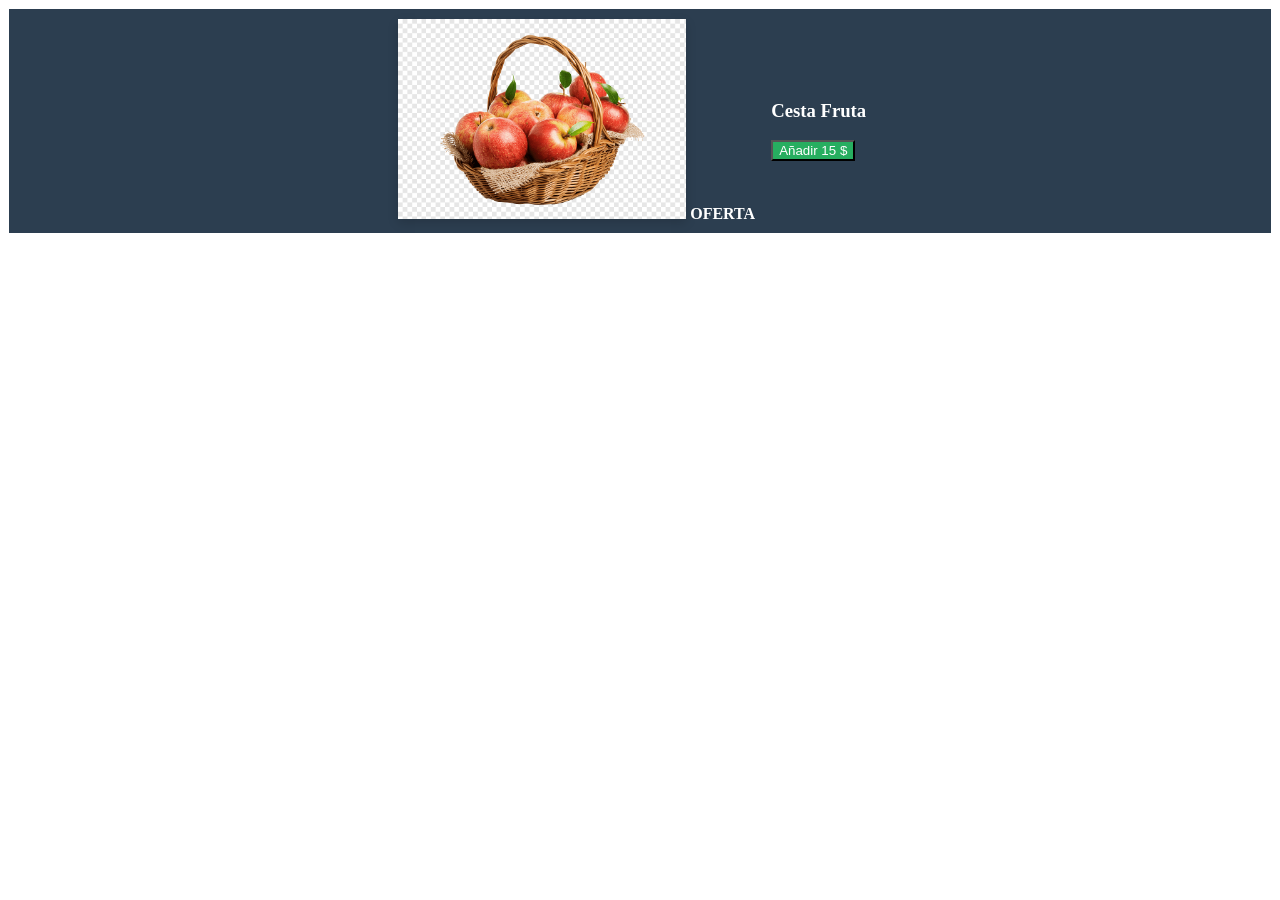
<file: examen-extr/index.html>
<!DOCTYPE html>
<html lang="en">
<head>
    <meta charset="UTF-8">
    <meta name="viewport" content="width=device-width, initial-scale=1.0">
    <title>Document</title>
    <link rel="stylesheet" href="style.css">
</head>
<body>
    <article class="card-producto">
        <div class="imagen-box">
            <img src="./img/cesta.png" alt="cesta de manzanas">
            <span class="etiqueta">Oferta</span>
        </div>
        <div class="info">
            <h3 class="titulo">Cesta Fruta</h3>
            <button class="btn-compra">Añadir 15 $</button>
        </div>
    </article>
    
</body>
</html>
</file>
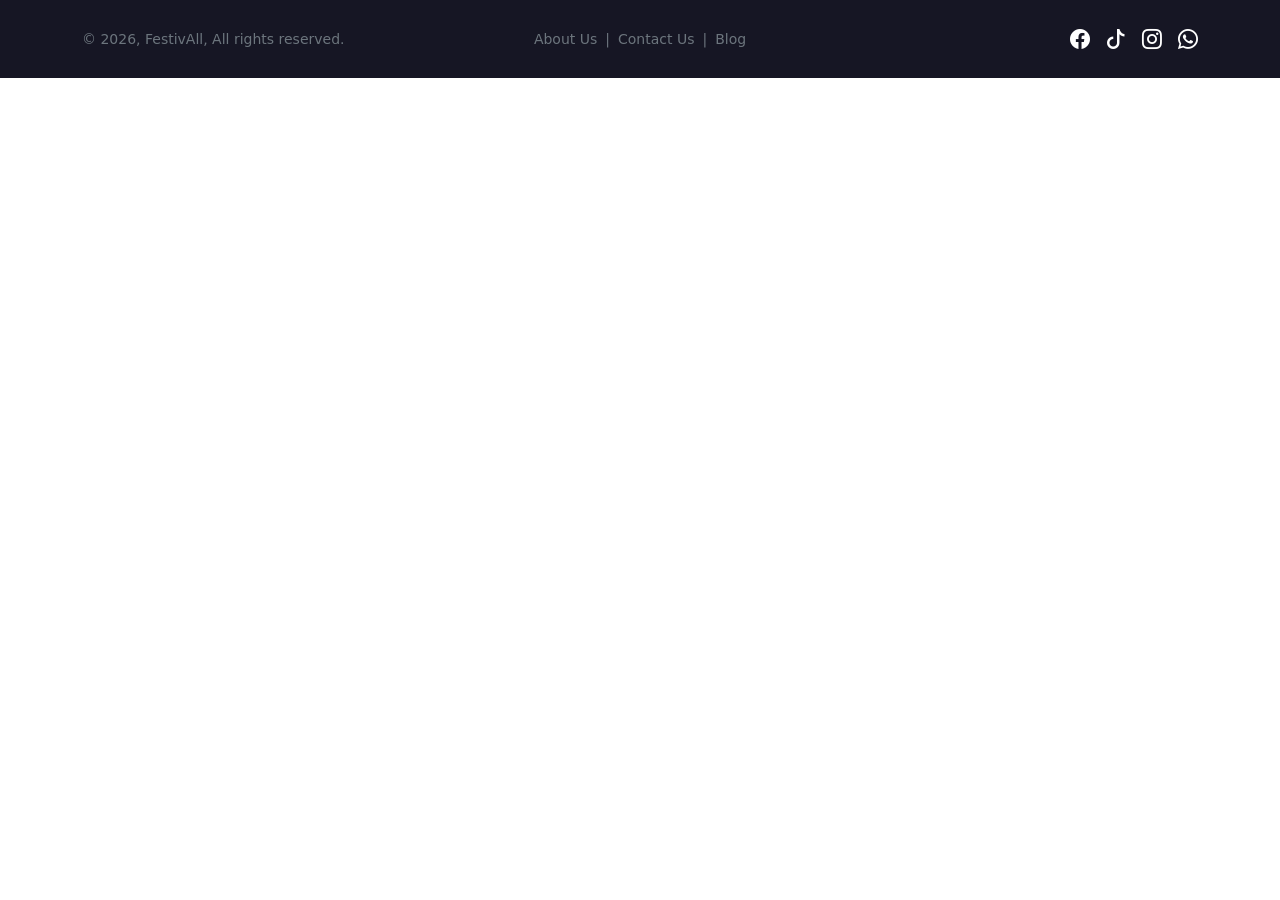
<file: footer.html>
<!DOCTYPE html>
<html lang="en">
<head>
    <meta charset="UTF-8">
    <meta name="viewport" content="width=device-width, initial-scale=1.0">
    <link href="https://cdn.jsdelivr.net/npm/bootstrap@5.3.3/dist/css/bootstrap.min.css" rel="stylesheet" integrity="sha384-QWTKZyjpPEjISv5WaRU9OFeRpok6YctnYmDr5pNlyT2bRjXh0JMhjY6hW+ALEwIH" crossorigin="anonymous">
    <title>Document</title>
    <!-- Iconos de Bootstrap -->
    <link rel="stylesheet" href="https://cdn.jsdelivr.net/npm/bootstrap-icons@1.11.3/font/bootstrap-icons.min.css">
    
    <style>
      .hover-white:hover {
        color: #ffffff !important;
        transition: color 0.2s ease-in-out;
      }
    </style>
</head>
<body>
    <!-- FOOTER  -->
<footer class="text-white py-4 mt-auto" style="background-color: #161624; font-size: 14px;">
  <div class="container">
    <div class="row align-items-center gy-3 text-center text-md-start">
      
      <!-- Izquierda: Copyright -->
      <div class="col-md-4 text-secondary text-center text-md-start">
        © 2026, FestivAll, All rights reserved.
      </div>
      
      <!-- Centro: Enlaces -->
      <div class="col-md-4">
        <div class="d-flex justify-content-center gap-2 text-secondary">
          <a href="nosotros.html" class="text-secondary text-decoration-none hover-white">About Us</a>
          <span>|</span>
          <a href="contacto.html" class="text-secondary text-decoration-none hover-white">Contact Us</a>
          <span>|</span>
          <a href="blog.html" class="text-secondary text-decoration-none hover-white">Blog</a>
        </div>
      </div>
      
      <!-- Derecha: Redes Sociales -->
      <div class="col-md-4 text-center text-md-end">
        <div class="d-flex justify-content-center justify-content-md-end gap-3 fs-5">
          <a href="#" class="text-white text-decoration-none"><i class="bi bi-facebook"></i></a>
          <a href="#" class="text-white text-decoration-none"><i class="bi bi-tiktok"></i></a>
          <a href="#" class="text-white text-decoration-none"><i class="bi bi-instagram"></i></a>
          <a href="#" class="text-white text-decoration-none"><i class="bi bi-whatsapp"></i></a>
        </div>
      </div>

    </div>
  </div>
</footer>
     
    
    <script src="https://cdn.jsdelivr.net/npm/bootstrap@5.3.3/dist/js/bootstrap.bundle.min.js" integrity="sha384-YvpcrYf0tY3lHB60NNkmXc5s9fDVZLESaAA55NDzOxhy9GkcIdslK1eN7N6jIeHz" crossorigin="anonymous"></script>
</body>
</html>
</file>
<file: examen-extr/style.css>
.card-producto .etiqueta {
  text-transform: uppercase;
  font-weight: bold;
}

.card-producto {
  display: flex;
  align-items: center;
  justify-content: center;
  flex-direction: "column";
  padding: 10px;
  border: 1px solid;
  background-color: #2c3e50;
  color: #ffffff;
}
.card-producto img {
  max-width: 100%;
  height: 200px;
  object-fit: cover;
  box-shadow: 0 4px 10px rgba(0, 0, 0, 0.15);
  order: 2;
}
.card-producto {
  transition: transform 0.3 ease;
}
.card-producto:hover {
  transform: scale(1.05);
}
.card-producto .etiqueta {
  order: 1;
}
.card-producto .info {
  margin: 1rem;
}
.card-producto .info .titulo {
  color: #ffffff;
  background-color: #2c3e50;
  display: flex;
  flex-direction: column;
  align-items: center;
}
.card-producto .info .btn-compra {
  color: #ffffff;
  background-color: #27ae60;
  transition: color 0.3 ease;
}
.card-producto .info .btn-compra:hover {
  color: rgb(35.1, 156.6, 86.4);
}

.catalog-grid {
  display: grid;
  gap: 20px;
  padding: 20px;
  max-width: 400px;
  grid-template-columns: repeat(1, 1fr);
}
@media (max-width: 600px) {
  .catalog-grid {
    grid-templete-columns: repeat(2, 1fr);
  }
}
@media (max-width: 900px) {
  .catalog-grid {
    grid-templete-columns: repeat(3, 1fr);
  }
}

/*# sourceMappingURL=style.css.map */
</file>
